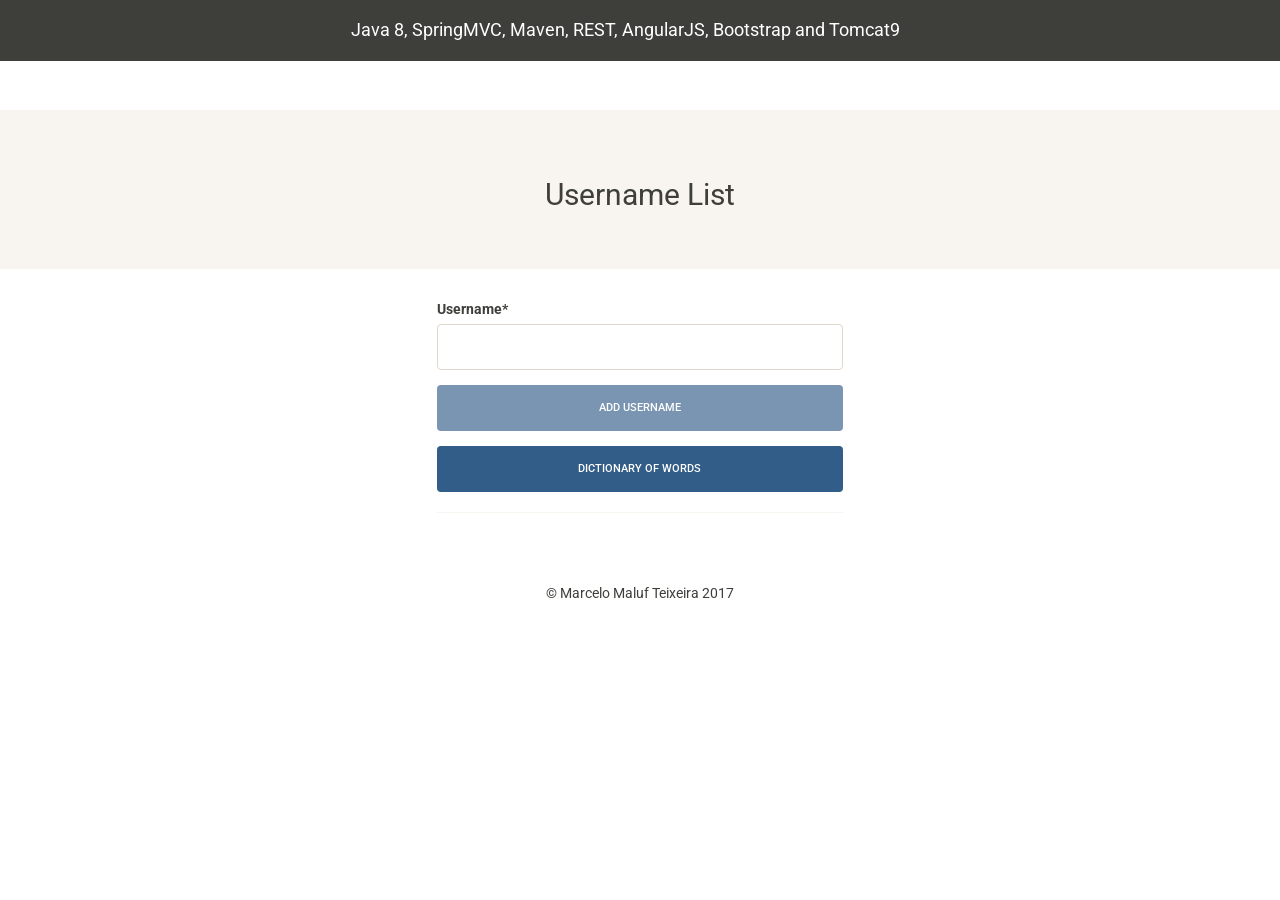
<file: src/main/webapp/index.html>
<!DOCTYPE html>
<html ng-app="unl">
    <link lang="en">
    <meta charset="UTF-8">
    <title>User Name List</title>

    <link rel="stylesheet" href="res/css/unl.css" />
    <link rel="stylesheet" href="res/js/bootstrap/dist/css/bootstrap.min.css" />

    <script src="res/js/jquery/dist/jquery.js"></script>
    <script src="res/js/angular/angular.js"></script>
    <script src="res/js/angular-animate/angular-animate.js"></script>
    <script src="res/js/angular-route/angular-route.js"></script>
    <script src="res/js/angular-resource/angular-resource.js"></script>
    <script src="res/js/angular-messages/angular-messages.js"></script>
    
	<script src="webui/module/unl.js"></script>
    <script src="webui/module/common.js"></script>
    <script src="webui/controller/unl-controller.js"></script>
    <script src="webui/controller/dictionary-controller.js"></script>     
    <script src="webui/service/unl-service.js"></script>     
    <script src="webui/route.js"></script>
</head>
<body>
    <div ng-view></div>
</body>
</html>
</file>
<file: src/main/webapp/res/css/unl.css>
.extended{
	width:100%;
}
</file>
